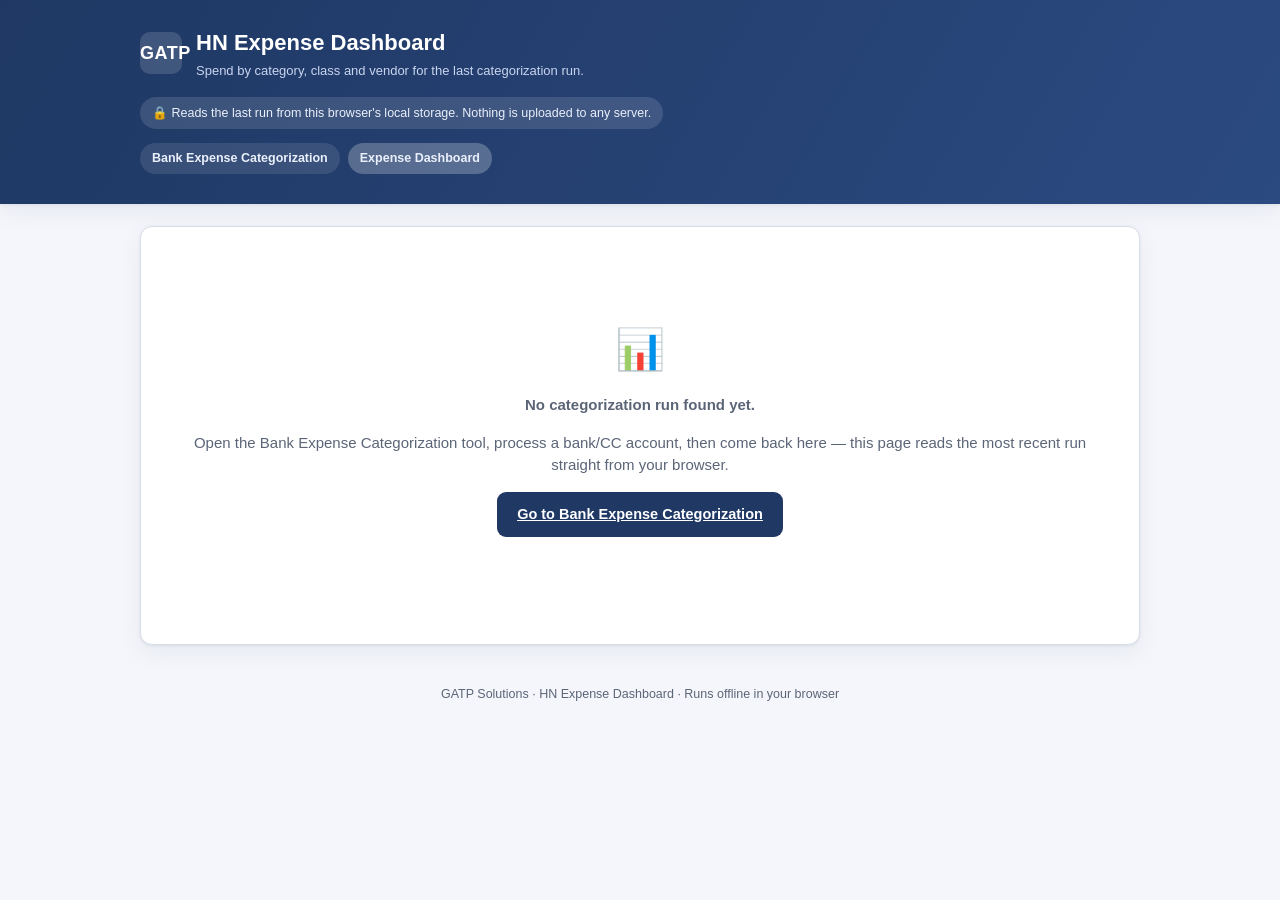
<file: dashboard.html>
<!DOCTYPE html>
<html lang="en">
<head>
  <meta charset="utf-8" />
  <meta name="viewport" content="width=device-width, initial-scale=1" />
  <title>HN Expense Dashboard | GATP</title>
  <link rel="icon" href="data:image/svg+xml,%3Csvg xmlns='http://www.w3.org/2000/svg' viewBox='0 0 32 32'%3E%3Crect width='32' height='32' rx='7' fill='%231F3864'/%3E%3Ctext x='16' y='22' font-family='Arial' font-size='16' font-weight='bold' fill='white' text-anchor='middle'%3E%24%3C/text%3E%3C/svg%3E" />
  <meta name="description" content="Spend-by-category, class and vendor dashboard for the last HN bank expense categorization run. Reads from this browser's local storage only." />
  <link rel="stylesheet" href="assets/styles.css" />
</head>
<body>
  <header class="topbar">
    <div class="wrap">
      <div class="brand">
        <div class="logo">GATP</div>
        <div>
          <h1>HN Expense Dashboard</h1>
          <p id="subtitle">Spend by category, class and vendor for the last categorization run.</p>
        </div>
      </div>
      <div class="privacy">🔒 Reads the last run from this browser's local storage. Nothing is uploaded to any server.</div>
      <nav class="toolnav">
        <a href="index.html">Bank Expense Categorization</a>
        <a href="dashboard.html" class="active">Expense Dashboard</a>
      </nav>
    </div>
  </header>

  <main class="wrap">
    <div id="emptyState" class="card hidden">
      <div class="dash-empty">
        <div class="big">📊</div>
        <p><b>No categorization run found yet.</b></p>
        <p>Open the Bank Expense Categorization tool, process a bank/CC account, then come back here —
          this page reads the most recent run straight from your browser.</p>
        <p class="actions" style="justify-content:center;">
          <a class="btn btn-primary" href="index.html">Go to Bank Expense Categorization</a>
        </p>
      </div>
    </div>

    <div id="dashContent" class="hidden">
      <section class="card">
        <h2>Run summary — <span id="acctLabel"></span></h2>
        <p class="hint">Period: <span id="periodLabel"></span> · <span id="asOfLabel" class="dash-meta"></span></p>
        <div class="tiles" id="kpiTiles"></div>
        <div class="actions" style="margin-top:16px;">
          <button class="btn btn-ghost" id="refreshBtn" type="button">🔄 Refresh</button>
          <button class="btn btn-ghost" id="clearBtn" type="button">🗑 Clear stored data</button>
        </div>
      </section>

      <div class="dash-grid">
        <section class="card chart-card">
          <h4>Spend by Category (HN Account)</h4>
          <div class="barchart" id="chartCategory"></div>
          <details class="viewtable"><summary>View as table</summary><div class="tablewrap" id="tableCategory"></div></details>
        </section>

        <section class="card chart-card">
          <h4>Spend by Class / Clinic</h4>
          <div class="barchart" id="chartClass"></div>
          <details class="viewtable"><summary>View as table</summary><div class="tablewrap" id="tableClass"></div></details>
        </section>

        <section class="card chart-card">
          <h4>Top Vendors by Spend</h4>
          <div class="barchart" id="chartVendor"></div>
          <details class="viewtable"><summary>View as table</summary><div class="tablewrap" id="tableVendor"></div></details>
        </section>

        <section class="card chart-card">
          <h4>Needs Review — by Reason</h4>
          <div class="barchart" id="chartReason"></div>
          <details class="viewtable"><summary>View as table</summary><div class="tablewrap" id="tableReason"></div></details>
        </section>
      </div>
    </div>

    <div class="footer">
      GATP Solutions · HN Expense Dashboard · Runs offline in your browser
    </div>
  </main>

  <script src="assets/exp-core.js"></script>
  <script src="assets/exp-dashboard.js"></script>
</body>
</html>
</file>
<file: assets/styles.css>
:root {
    --navy: #1F3864;
    --navy-2: #2b4a80;
    --band: #D9E1F2;
    --band-soft: #eef2fb;
    --ink: #1c2434;
    --muted: #5b6577;
    --line: #d7deea;
    --ok: #1a7f45;
    --warn: #c0392b;
    --bg: #f4f6fb;
    --card: #ffffff;
    --radius: 12px;
    --shadow: 0 1px 3px rgba(16, 32, 64, .08), 0 8px 24px rgba(16, 32, 64, .06);
    font-synthesis: none
}

* {
    box-sizing: border-box
}

body,
html {
    margin: 0;
    padding: 0
}

body {
    font-family: Arial, "Segoe UI", system-ui, sans-serif;
    color: var(--ink);
    background: var(--bg);
    line-height: 1.5;
    font-size: 15px
}

.wrap {
    max-width: 1040px;
    margin: 0 auto;
    padding: 0 20px 80px
}

.topbar {
    background: linear-gradient(120deg, var(--navy) 0, var(--navy-2) 100%);
    color: #fff;
    padding: 26px 0 30px;
    box-shadow: var(--shadow)
}

.topbar .wrap {
    padding-bottom: 0
}

.brand {
    display: flex;
    align-items: center;
    gap: 14px
}

.brand .logo {
    width: 42px;
    height: 42px;
    border-radius: 10px;
    background: rgba(255, 255, 255, .14);
    display: grid;
    place-items: center;
    font-weight: 700;
    font-size: 18px;
    letter-spacing: .5px
}

.brand h1 {
    font-size: 22px;
    margin: 0;
    font-weight: 700
}

.brand p {
    margin: 2px 0 0;
    color: #c9d5ee;
    font-size: 13px
}

.privacy {
    margin-top: 16px;
    display: inline-flex;
    align-items: center;
    gap: 8px;
    background: rgba(255, 255, 255, .12);
    color: #eaf0fb;
    font-size: 12.5px;
    padding: 7px 12px;
    border-radius: 999px
}

.card {
    background: var(--card);
    border: 1px solid var(--line);
    border-radius: var(--radius);
    box-shadow: var(--shadow);
    padding: 22px 22px;
    margin-top: 22px
}

.card>h2 {
    font-size: 15px;
    text-transform: uppercase;
    letter-spacing: .6px;
    color: var(--navy);
    margin: 0 0 4px;
    display: flex;
    align-items: center;
    gap: 10px
}

.step-n {
    width: 24px;
    height: 24px;
    border-radius: 50%;
    background: var(--navy);
    color: #fff;
    display: grid;
    place-items: center;
    font-size: 13px;
    font-weight: 700;
    flex: none
}

.card .hint {
    color: var(--muted);
    font-size: 13px;
    margin: 2px 0 16px 34px
}

.drops {
    display: grid;
    grid-template-columns: 1fr 1fr;
    gap: 16px
}

@media (max-width:720px) {
    .drops {
        grid-template-columns: 1fr
    }

    .grid-params {
        grid-template-columns: 1fr !important
    }
}

.drop {
    border: 1.5px dashed #b9c4dc;
    border-radius: 10px;
    padding: 20px;
    text-align: center;
    background: var(--band-soft);
    cursor: pointer;
    transition: .15s;
    position: relative
}

.drop.dragover,
.drop:hover {
    border-color: var(--navy);
    background: #e6ecf9
}

.drop .ico {
    font-size: 26px
}

.drop .t {
    font-weight: 700;
    margin-top: 6px
}

.drop .s {
    font-size: 12.5px;
    color: var(--muted);
    margin-top: 2px
}

.drop .file {
    margin-top: 10px;
    font-size: 13px;
    color: var(--ok);
    font-weight: 700;
    word-break: break-all
}

.drop input[type=file] {
    display: none
}

.grid-params {
    display: grid;
    grid-template-columns: repeat(2, 1fr);
    gap: 14px 18px
}

.field label {
    display: block;
    font-size: 12.5px;
    font-weight: 700;
    color: var(--navy);
    margin-bottom: 5px
}

.field input,
.field select {
    width: 100%;
    padding: 9px 11px;
    border: 1px solid var(--line);
    border-radius: 8px;
    font-size: 14px;
    font-family: inherit;
    background: #fff;
    color: var(--ink)
}

.field input:focus,
.field select:focus {
    outline: 2px solid #aec0e6;
    border-color: var(--navy)
}

.field .sub {
    font-size: 11.5px;
    color: var(--muted);
    margin-top: 4px
}

.btn {
    appearance: none;
    border: none;
    border-radius: 9px;
    padding: 12px 20px;
    font-size: 14.5px;
    font-weight: 700;
    font-family: inherit;
    cursor: pointer;
    display: inline-flex;
    align-items: center;
    gap: 9px;
    transition: .15s
}

.btn-primary {
    background: var(--navy);
    color: #fff
}

.btn-primary:hover {
    background: var(--navy-2)
}

.btn-primary:disabled {
    background: #9aa7c2;
    cursor: not-allowed
}

.btn-ghost {
    background: #eef2fb;
    color: var(--navy)
}

.btn-ghost:hover {
    background: #e0e7f7
}

.btn-ok {
    background: var(--ok);
    color: #fff
}

.btn-ok:hover {
    filter: brightness(.94)
}

.actions {
    display: flex;
    gap: 12px;
    flex-wrap: wrap;
    align-items: center;
    margin-top: 6px
}

.tiles {
    display: grid;
    grid-template-columns: repeat(4, 1fr);
    gap: 14px
}

@media (max-width:720px) {
    .tiles {
        grid-template-columns: repeat(2, 1fr)
    }
}

.tile {
    background: var(--band-soft);
    border: 1px solid var(--line);
    border-radius: 10px;
    padding: 14px 16px
}

.tile .k {
    font-size: 12px;
    color: var(--muted);
    text-transform: uppercase;
    letter-spacing: .5px
}

.tile .v {
    font-size: 22px;
    font-weight: 800;
    color: var(--navy);
    margin-top: 4px
}

.tile.good .v {
    color: var(--ok)
}

.tile.warnv .v {
    color: var(--warn)
}

.badge {
    display: inline-flex;
    align-items: center;
    gap: 6px;
    padding: 4px 10px;
    border-radius: 999px;
    font-size: 12.5px;
    font-weight: 700
}

.badge.ok {
    background: #e3f5ea;
    color: var(--ok)
}

.badge.bad {
    background: #fdeaea;
    color: var(--warn)
}

.tablewrap {
    overflow-x: auto;
    border: 1px solid var(--line);
    border-radius: 10px;
    margin-top: 14px
}

table.data {
    border-collapse: collapse;
    width: 100%;
    font-size: 13px
}

table.data th {
    background: var(--navy);
    color: #fff;
    text-align: left;
    padding: 9px 11px;
    font-weight: 700;
    white-space: nowrap;
    position: sticky;
    top: 0
}

table.data td {
    padding: 7px 11px;
    border-bottom: 1px solid #eaeef6;
    vertical-align: top
}

table.data tbody tr:nth-child(2n) td,
table.data tbody tr:nth-child(2n) td {
    background: #f7f9fd
}

table.data td.num {
    text-align: right;
    font-variant-numeric: tabular-nums;
    white-space: nowrap
}

table.data tr.needs td {
    background: #fff7ed !important
}

table.data select {
    padding: 5px 7px;
    border: 1px solid var(--line);
    border-radius: 6px;
    font-size: 12.5px;
    max-width: 240px
}

table.data select.unset {
    border-color: var(--warn);
    background: #fff3f3
}

.reason {
    color: var(--muted);
    font-size: 12.5px;
    max-width: 520px
}

.section-title {
    font-size: 14px;
    font-weight: 800;
    color: var(--navy);
    margin: 22px 0 0
}

.muted {
    color: var(--muted)
}

.hidden {
    display: none !important
}

.err {
    background: #fdeaea;
    color: var(--warn);
    border: 1px solid #f3c2c2;
    padding: 10px 14px;
    border-radius: 8px;
    margin-top: 14px;
    font-size: 13.5px
}

.assump {
    background: var(--band-soft);
    border: 1px solid var(--line);
    border-radius: 10px;
    padding: 12px 16px;
    margin-top: 14px;
    font-size: 13px
}

.assump ul {
    margin: 6px 0 0;
    padding-left: 20px
}

.footer {
    text-align: center;
    color: var(--muted);
    font-size: 12.5px;
    margin-top: 40px
}

.footer code {
    background: #e9edf6;
    padding: 1px 6px;
    border-radius: 5px
}

.toolnav {
    margin-top: 14px;
    display: flex;
    gap: 8px;
    flex-wrap: wrap
}

.toolnav a {
    color: #eaf0fb;
    text-decoration: none;
    font-size: 12.5px;
    font-weight: 700;
    background: rgba(255, 255, 255, .1);
    padding: 6px 12px;
    border-radius: 999px;
    transition: .15s
}

.toolnav a.active,
.toolnav a:hover {
    background: rgba(255, 255, 255, .24)
}

.checkpoint {
    display: flex;
    align-items: flex-start;
    gap: 12px;
    background: #fff8e6;
    border: 1px solid #f0dfa8;
    border-radius: 10px;
    padding: 12px 16px;
    margin-top: 14px;
    font-size: 13px
}

.checkpoint.pass {
    background: #e9f7ef;
    border-color: #b9e3c6
}

.checkpoint .cp-ico {
    font-size: 18px;
    line-height: 1
}

.checkpoint .cp-body b {
    display: block;
    color: var(--ink);
    margin-bottom: 2px
}

.checkpoint label.confirm {
    display: flex;
    align-items: center;
    gap: 8px;
    margin-top: 8px;
    font-weight: 700;
    cursor: pointer
}

.checkpoint input[type=checkbox] {
    width: 16px;
    height: 16px
}

.tabbar {
    display: flex;
    gap: 6px;
    margin-top: 18px;
    border-bottom: 2px solid var(--line)
}

.tabbtn {
    appearance: none;
    border: none;
    background: 0 0;
    cursor: pointer;
    font-family: inherit;
    font-size: 13.5px;
    font-weight: 700;
    color: var(--muted);
    padding: 10px 16px;
    border-radius: 8px 8px 0 0;
    display: inline-flex;
    align-items: center;
    gap: 8px;
    position: relative;
    top: 2px
}

.tabbtn.active {
    color: var(--navy);
    background: var(--band-soft);
    border: 2px solid var(--line);
    border-bottom-color: var(--band-soft)
}

.tabbtn .cnt {
    background: var(--navy);
    color: #fff;
    border-radius: 999px;
    font-size: 11px;
    padding: 1px 8px
}

.tabbtn.warn .cnt {
    background: var(--warn)
}

.tabpanel {
    display: none
}

.tabpanel.active {
    display: block
}

.acct-row {
    display: flex;
    gap: 10px;
    align-items: center;
    flex-wrap: wrap
}

.acct-row select {
    flex: 1 1 320px;
    min-width: 220px
}

.acct-badge {
    background: var(--band-soft);
    border: 1px solid var(--line);
    color: var(--navy);
    font-weight: 700;
    font-size: 12.5px;
    padding: 8px 12px;
    border-radius: 8px
}

table.data select {
    max-width: 220px
}

table.data tr.excluded-fixed td {
    background: #eaf7ee !important
}

.mini-btn {
    appearance: none;
    border: 1px solid var(--line);
    background: #fff;
    color: var(--navy);
    font-weight: 700;
    font-size: 11.5px;
    padding: 5px 10px;
    border-radius: 6px;
    cursor: pointer;
    white-space: nowrap
}

.mini-btn:hover {
    background: var(--band-soft)
}

.mini-btn:disabled {
    opacity: .45;
    cursor: not-allowed
}

.flag {
    display: inline-block;
    font-size: 11px;
    font-weight: 700;
    padding: 1px 7px;
    border-radius: 999px;
    margin-left: 6px
}

.flag.tie {
    background: #fff3cd;
    color: #8a6d00
}

.flag.corp {
    background: #e6ecfa;
    color: var(--navy)
}

.dash-grid {
    display: grid;
    grid-template-columns: 1fr 1fr;
    gap: 18px;
    margin-top: 22px
}

@media (max-width:820px) {
    .dash-grid {
        grid-template-columns: 1fr
    }
}

.chart-card h4 {
    font-size: 13.5px;
    font-weight: 800;
    color: var(--navy);
    margin: 0 0 14px;
    text-transform: uppercase;
    letter-spacing: .5px
}

.barchart {
    display: flex;
    flex-direction: column;
    gap: 9px
}

.barrow {
    display: flex;
    align-items: center;
    gap: 10px;
    cursor: default
}

.barrow .lbl {
    flex: 0 0 150px;
    font-size: 12.5px;
    color: var(--ink);
    text-align: right;
    white-space: nowrap;
    overflow: hidden;
    text-overflow: ellipsis
}

.barrow .track {
    flex: 1;
    background: var(--band-soft);
    border-radius: 999px;
    height: 13px;
    position: relative;
    overflow: hidden
}

.barrow .fill {
    position: absolute;
    top: 0;
    left: 0;
    height: 100%;
    background: var(--navy);
    border-radius: 999px;
    min-width: 3px;
    transition: width .35s ease
}

.barrow:hover .fill {
    background: var(--navy-2)
}

.barrow:hover .lbl {
    color: var(--navy);
    font-weight: 700
}

.barrow .val {
    flex: 0 0 96px;
    text-align: right;
    font-variant-numeric: tabular-nums;
    font-size: 12.5px;
    font-weight: 700;
    color: var(--navy)
}

.barrow.reason .fill {
    background: var(--warn)
}

.barrow.reason:hover .fill {
    background: #9c2b1e
}

.dash-meta {
    font-size: 12.5px;
    color: var(--muted);
    margin-top: 2px
}

.dash-empty {
    text-align: center;
    padding: 70px 20px;
    color: var(--muted)
}

.dash-empty .big {
    font-size: 40px;
    margin-bottom: 10px
}

details.viewtable {
    margin-top: 10px
}

details.viewtable summary {
    cursor: pointer;
    font-size: 12px;
    font-weight: 700;
    color: var(--navy)
}

details.viewtable table.data {
    margin-top: 8px
}
</file>
